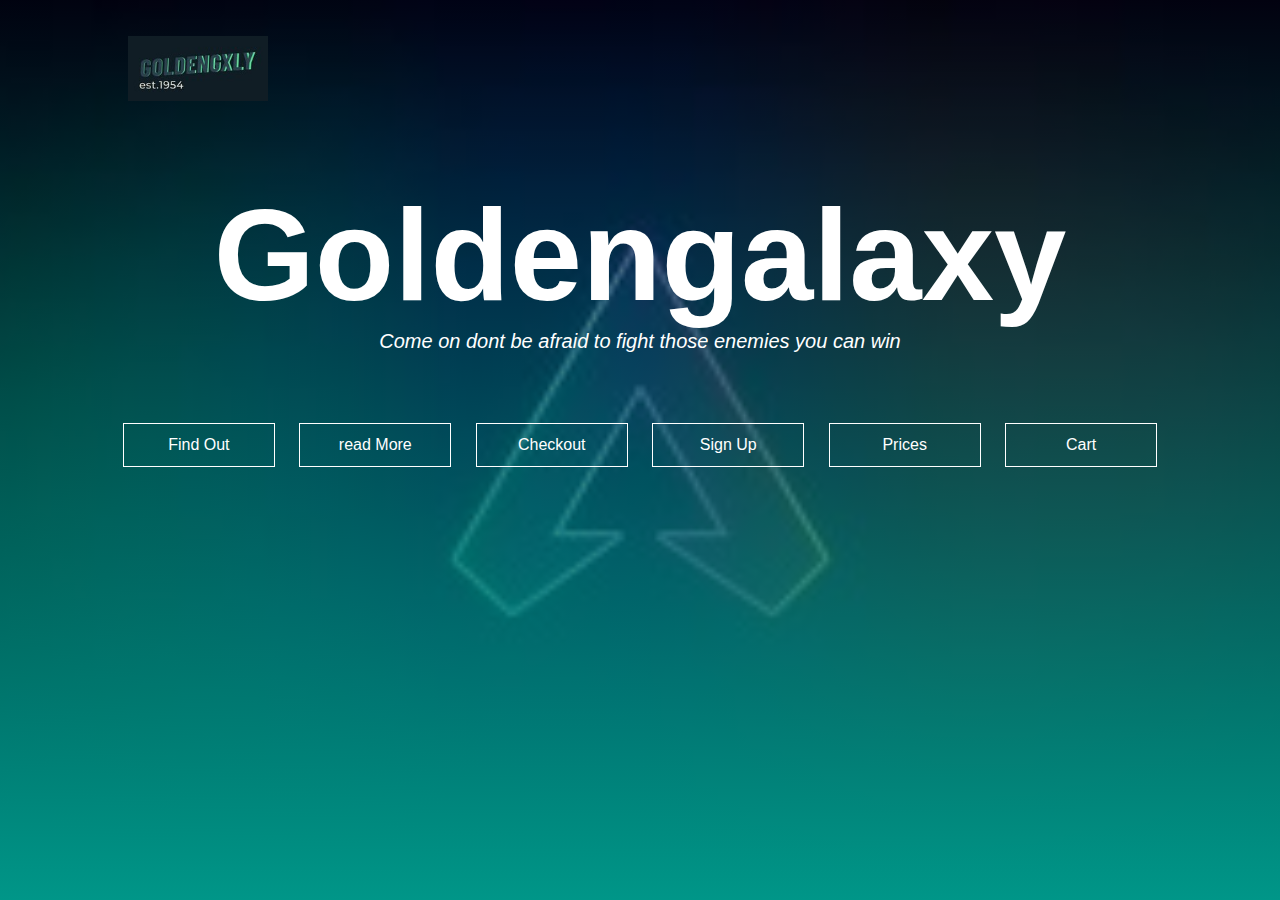
<file: index.html>
<html>
<head>
     <title>Goldengalaxy Apex Legends coaching - GOLDENGXLY</title>
     <meta name="viewport" content="width =device-width, initial-scale =1">
     <link rel="stylesheet" href="style.css">
</head>
  <body>
   <section id="banner">
    <img src="images/logo.png.jpg" class="logo">
    <div class="banner-text">
        <h1>Goldengalaxy</h1>
        <p>Come on dont be afraid to fight those enemies you can win</p>
        <div class="banner-btn">
            <a href="#"><span></span>Find Out</a>
            <a href="#"><span></span> read More</a>
            <a href="Checkout.html"><span></span> Checkout</a>
            <a href="Signup.html"><span></span> Sign Up</a>
            <a href="Prices.html"><span></span> Prices</a>
            <a href="cart.html"><span></span> Cart</a
        </div>
    </div>
   </section>
<script>
    var manuBtn = document.getElementById("manuBtn")
    var SideNav = document.getElementById("SideNav")
    var menu = document.getElementById("menu")

menuBtn.onclick = function(){
        if(SideNav.style.right == "-250px"){
            SideNav.style.right = "0";
        }
        else{
            SideNav.style.right = "-250px";
        } 
    }
</script>

  </body>
</html>
</file>
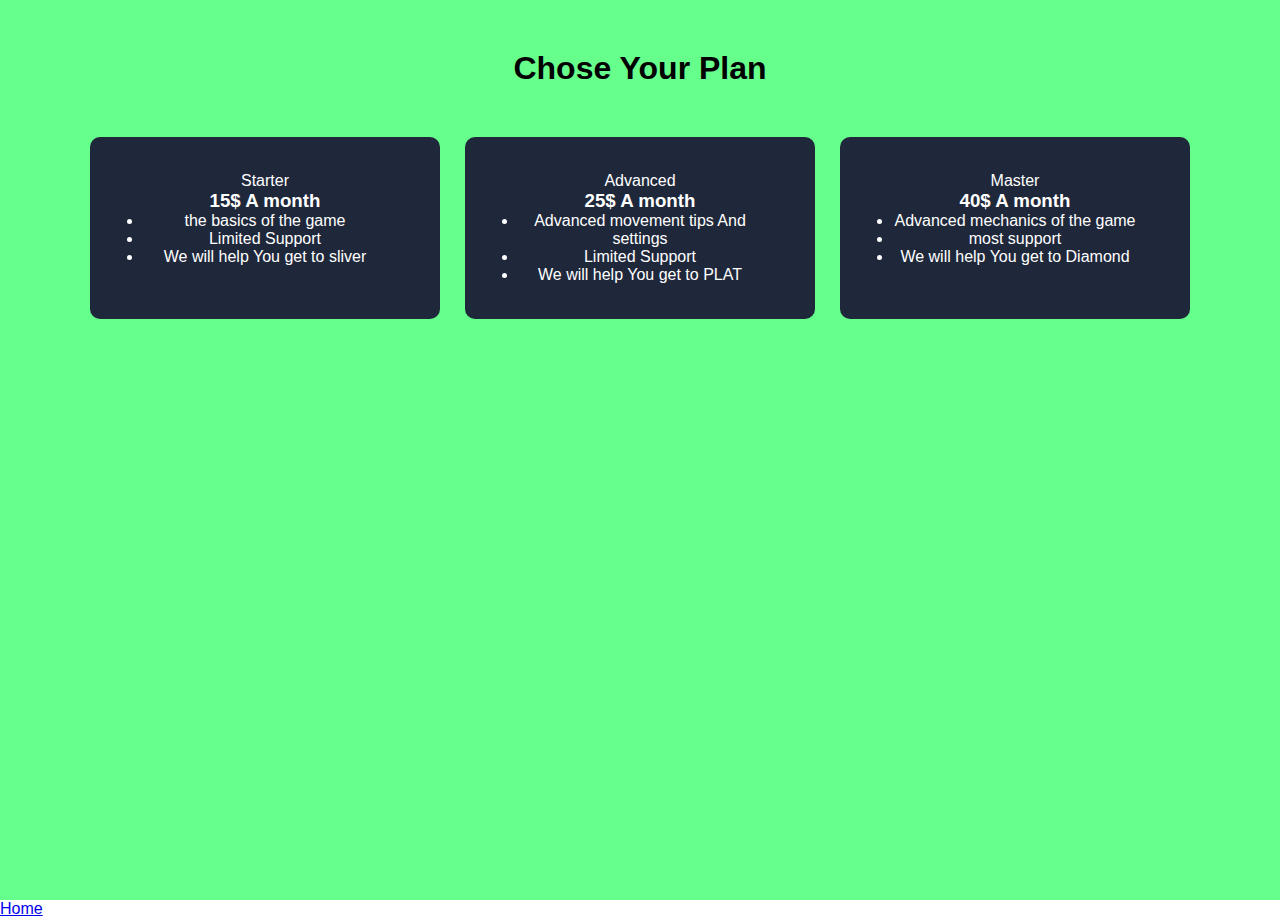
<file: Prices.html>
<!DOCTYPE html>
<html>
    <head>
        <meta name="viewport" content="width=device-width, initial-scale=1.0">
        <title>Prices - Goldengalaxy</title>
        <link rel="stylesheet" href="style3.css">
        </head>
        <body>

<div class="container">
<h2>Chose Your Plan</h2>
<div class="price-row">
    <div class="price-col">
        <p>Starter</p>
        <h3>15$ A month</h3>
        <ul>
            <li>the basics of the game</li>
            <li>Limited Support</li>
            <li>We will help You get to sliver</li>
        </ul>
    </div>
    <div class="price-col">
        <p>Advanced</p>
        <h3>25$ A month</h3>
        <ul>
            <li>Advanced movement tips And settings</li>
            <li>Limited Support</li>
            <li>We will help You get to PLAT</li>
        </ul>
    </div>
    <div class="price-col">
        <p>Master</p>
        <h3>40$ A month</h3>
        <ul>
            <li>Advanced mechanics of the game</li>
            <li>most support</li>
            <li>We will help You get to Diamond</li>
        </ul>
    </div>
</div>
</div>
<a href="index.html"><span></span>Home</a>
    </body>
</html>
</file>
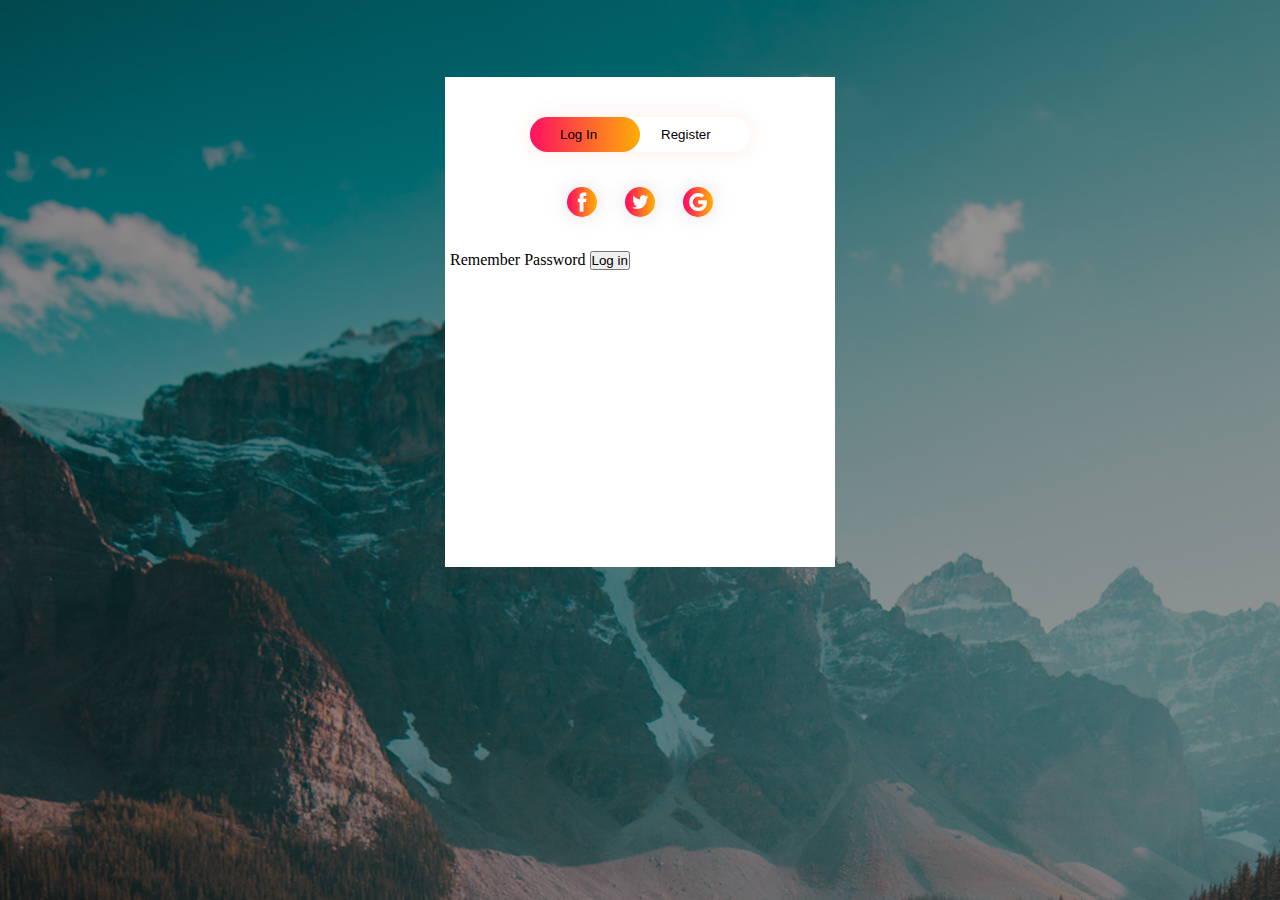
<file: Signup.html>
<html>
    <head>
        <title> Sign up & Login - Goldengalaxy</title>
        <link rel="stylesheet" href="style2.css">
    </head>
<body>
    <div class="hero">
    <div class="form-box">
        <div class="button-box">
        <div id="btn"></div>
        <button type="button" class="toggle-btn">Log In</button>
        <button type="button" class="toggle-btn">Register</button>
           </div>
           <div class="social-icons">
                <img src="images/fb.png">
                <img src="images/tw.png">
                <img src="images/gp.png">
       </div>
       <form class="imput-group">
        <imput type="text" placeholder="user Id" id="imput" required>
        <imput type="text" placeholder="Password" id="imput" required>
        <imput type="checkbox" class="chech-box"><span>Remember Password</span>
        <button type="submit" class="submit">Log in</button>
        </imput>
    </imput>
</form>
    </div>
    </head>
</div>
</body>
</html>
</file>
<file: style.css>
*{
    margin: 0;
    padding: 0;
    font-family: 'poppins', sans-serif;
}
#banner{
background: linear-gradient(rgba(0,0,0,0.5),#009688),url(images/LOGO2.png);
background-size:cover;
background-position: center;
height: 100vh;
}
.logo{
    width: 140px;
    position: absolute;
    top: 4%;
    left: 10%;
}
.banner-text{
    text-align: center;
    color: #fff;
    padding-top: 180px;
}
.banner-text h1{
    font-size: 130px;
    font-family: kaushan-script, sans-serif;
}
.banner-text p{
    font-size: 20px;
    font-style: italic;
}
.banner-btn{
    margin: 70px auto 0;
}
.banner-btn a{
width: 150px;
text-decoration: none;
display: inline-block;
margin: 0 10px;
padding: 12px 0;
color: #fff;
border: .5px solid #fff;
position: relative;
z-index: 1;
transform: color 0.5s;
}
.banner-btn a span{
    width: 0%;
    height: 100%;
    position: absolute;
    top: 0%;
    left: 0%;
    background: #fff;
    z-index: -1;
transition: 0.5s;
}
.banner-btn a:hover span {
    width: 100%;
}
.banner-btn a:hover{
color: #000;
}


#SideNav{
    width: 250px;
    height: 100vh;
    position: fixed;
    right: 0;
    top: 0;
    background: 009688;
    z-index: 2;
}
nav ul li{
    list-style: none;
    margin: 50px 20px;
}
nav ul li a{
    text-decoration: none;
   color: #fff;
}
#manuBtn{
    width: 50px;
    height: 50px;
    background: 009688;
    text-align: center;
    position: fixed;
    right: 30px;
    top: 20px;
    border-radius: 3px;
    z-index: 3;
    cursor: pointer;
}
#manuBtn img{
    width: 20px;
    margin-top: 15px;
}
</file>
<file: style3.css>
*{
    margin: 0;
    padding: 0;
    box-sizing: border-box;
    font-family: 'poppins', sans-serif;
}

.container{
    width: 100%;
    min-height: 100vh;
    background: 	#66ff8c;
}
.container h2{
    color: #000000;
    font-size: 32px;
    padding: 50px 0;
    text-align: center;
}
.price-row{
    width: 90%;
    max-width: 1100px;
    margin: auto;
    display: grid;
    grid-template-columns: repeat(auto-fit, minmax(250px, 1fr));
    grid-gap: 25px;
}

.price-col{
    background: #1f283b;
    padding: 10% 15%;
    border-radius: 10px;
    color: #fff;
    text-align: center;
}
</file>
<file: style2.css>
*{
    margin: 0;
    padding: 0;
}
.hero{
    height: 100%;
    width: 100%;
    background-image: linear-gradient(rgba(0,0,0,0.4),rgba(0,0,0,0.4)),
    url(images/banner.jpg);
    background-size: cover;
    position: absolute;
}
.form-box{
    width: 380px;
    height: 480px;
    position: relative;
    margin: 6% auto;
    background: #fff;
    padding: 5px;
}
.button-box{
    width: 220px;
    margin: 35px auto;
    position: relative;
box-shadow: 0 0 20px #ff61241f;
border-radius: 30px;
}
.toggle-btn{
    padding: 10px 30px;
    cursor: pointer;
    background: transparent;
    border: 0;
    outline: none;
    position: relative;
}
#btn{
    top: 0;
    left: 0;
    position: absolute;
    width: 110px;
    height: 100%;
    background: linear-gradient(to right, #ff105f,#ffad06);
    border-radius: 30px;
    transition: .5s;
}
.social-icons{
    margin: 30px auto;
    text-align: center;
}
.social-icons img{
    width: 30px;
    margin: 0 12px;
    box-shadow: 0 0 20px 0 #7f7f7f3d;
    cursor: pointer;
    border-radius: 50%;
}
</file>
